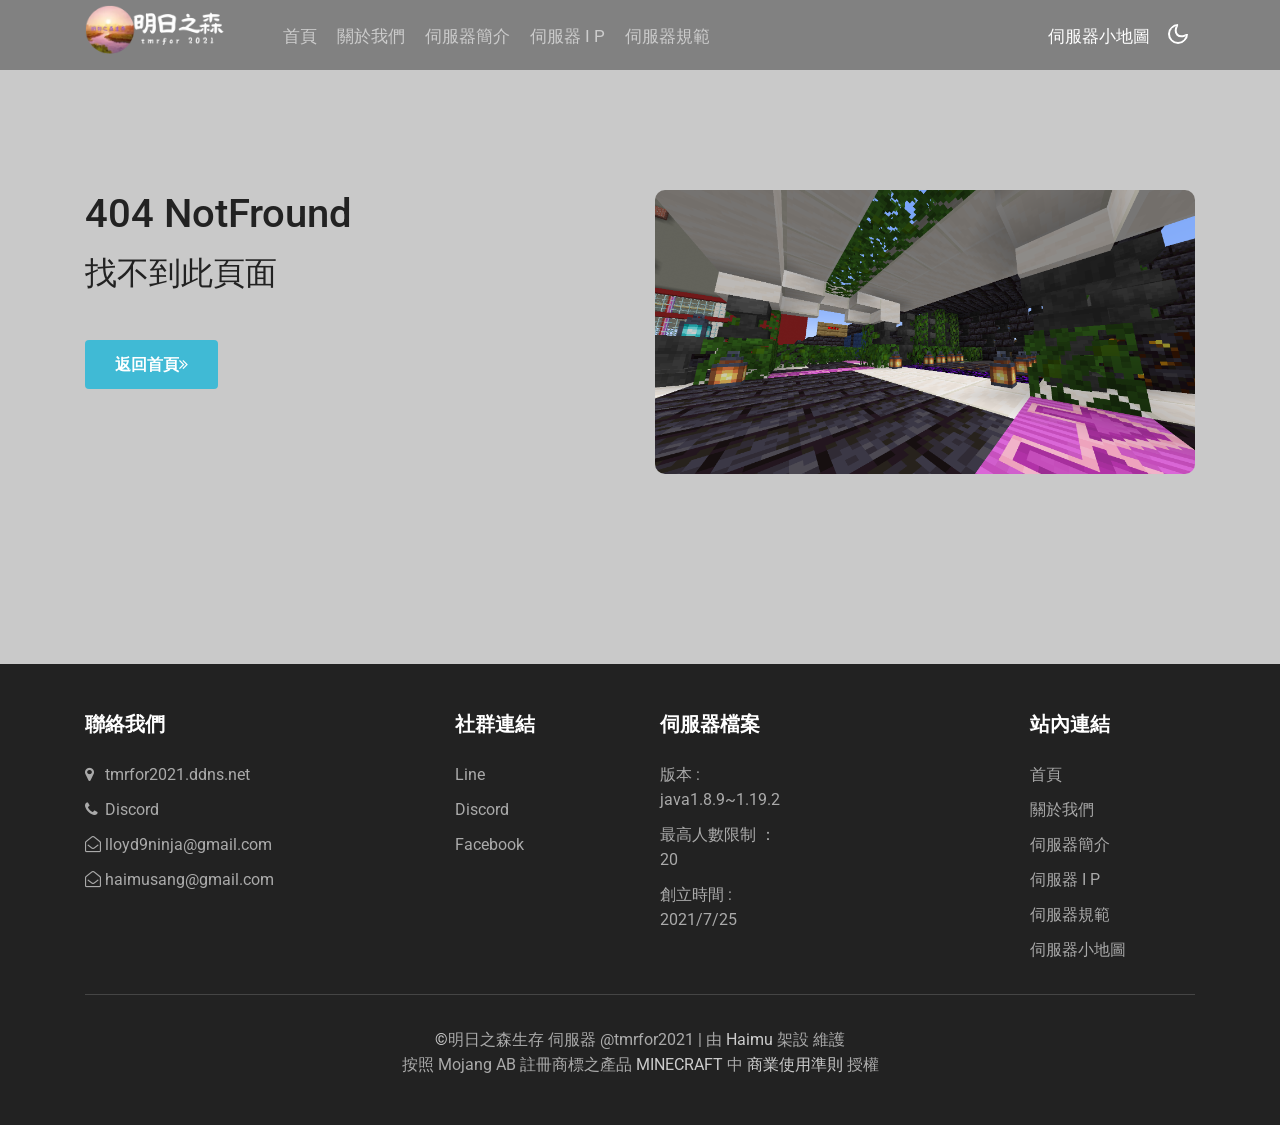
<file: 404/index.html>
<!doctype html>
<html lang="zh-hant-tw">
  <head>
    <!-- 基本META  -->
    <meta charset="utf-8">
    <meta name="viewport" content="width=device-width, initial-scale=1, shrink-to-fit=no">
	<meta http-equiv="refresh" content="5;url=../home/">

		<!-- 簡介 關鍵字 --> 
	<meta name="description" content="這裡本來是一個美麗和平的森林  直到某一天....  大量的怪物突然湧現  入侵了整個世界  恭喜你活了下來  快加入我們吧！ 救救這座森林............">
    <meta name="keywords" content="明日之森 明日之森生存 明日之森生存伺服器 明日之森minecraft minecraft伺服器">

	<!-- 網頁標題 -->
    <title>404 找不到頁面 | 明日之森生存 伺服器</title>

	<!-- 連結ICON -->
    <link rel="icon" href="../images/icon.ico">
	
    <!-- 連結CSS -->
    <link rel="stylesheet" href="../assets/css/style-starter.css">
    <link href="//fonts.googleapis.com/css2?family=Roboto:wght@400;500;700&display=swap" rel="stylesheet">
    <link href="//fonts.googleapis.com/css2?family=Roboto:wght@300;400&display=swap" rel="stylesheet">
  </head>


  <body id="home">
<section class=" w3l-header-4 header-sticky">
	<!-- HEADER -->
	<header id="site-header" class="fixed-top">
		<div class="container">
			<nav class="navbar navbar-expand-lg navbar-dark stroke">
				<!-- NAV 標誌 -->
				<h1><a class="navbar-brand" href="../home/">
					<img src="../images/nav-logo.png" >
				</a></h1>
				<!-- NAV 手機版 選單標誌 -->
				<button class="navbar-toggler  collapsed bg-gradient" type="button" data-toggle="collapse" data-target="#navbarTogglerDemo02" aria-controls="navbarTogglerDemo02" aria-expanded="false" aria-label="Toggle navigation">
					<span class="navbar-toggler-icon fa icon-expand fa-bars"></span>
					<span class="navbar-toggler-icon fa icon-close fa-times"></span>
					
				</button>
	  
				<div class="collapse navbar-collapse" id="navbarTogglerDemo02">
					<ul class="navbar-nav ml-lg-5">
						<li class="nav-item @@home__active">
							<a class="nav-link" href="../home/">首頁<span class="sr-only">(current)</span></a>
						</li>
						<li class="nav-item @@home__active">
							<a class="nav-link" href="../about/">關於我們</a>
						</li>
						<li class="nav-item @@contact__active">
							<a class="nav-link" href="../servertour/">伺服器簡介</a>
						</li>
						<li class="nav-item @@services__active">
							<a class="nav-link" href="../serverip/">伺服器&nbsp;I&nbsp;P</a>
						</li>
						<li class="nav-item @@contact__active">
							<a class="nav-link" href="../relus/">伺服器規範</a>
						</li>
					</ul>
				<ul class="navbar-nav ml-auto">
						<li class="nav-item ml-4">
							<a class="nav-link phone" href="../servermap/">伺服器小地圖</a>
						</li>
					</ul>
				</div>
				        <!-- toggle switch for light and dark theme -->
						<div class="mobile-position">
							<label class="theme-selector">
							  <input type="checkbox" id="themeToggle">
							  <i class="gg-sun"></i>
							  <i class="gg-moon"></i>
							</label>
						  </div>
						  <!-- //toggle switch for light and dark theme -->
			</nav>
		</div>
	  </header>
	<!--/header-->
</section>
<script src="../assets/js/jquery-3.3.1.min.js"></script> <!-- Common jquery plugin -->
<!--bootstrap working-->
<script src="../assets/js/bootstrap.min.js"></script>
<!--bootstrap working//-->
<!--/MENU-JS-->
<script>
	$(window).on("scroll", function () {
	  var scroll = $(window).scrollTop();
  
	  if (scroll >= 80) {
		$("#site-header").addClass("nav-fixed");
	  } else {
		$("#site-header").removeClass("nav-fixed");
	  }
	});
  
	//Main navigation Active Class Add Remove
	$(".navbar-toggler").on("click", function () {
	  $("header").toggleClass("active");
	});
	$(document).on("ready", function () {
	  if ($(window).width() > 991) {
		$("header").removeClass("active");
	  }
	  $(window).on("resize", function () {
		if ($(window).width() > 991) {
		  $("header").removeClass("active");
		}
	  });
	});
  </script>
  <!--//MENU-JS-->
<!-- disable body scroll which navbar is in active -->
<script>
$(function () {
  $('.navbar-toggler').click(function () {
    $('body').toggleClass('noscroll');
  })
});
</script>
<!-- disable body scroll which navbar is in active -->
<!--theme switcher dark and light mode script-->
<script>
	const bodyElement = document.querySelector('body');
	const themeToggle = document.querySelector('#themeToggle');
	const darkModeMql = window.matchMedia('(prefers-color-scheme: dark)');
  
	const currentTheme = localStorage.getItem('theme') ? localStorage.getItem('theme') : userPreference(darkModeMql);
  
	if (currentTheme) {
	  bodyElement.classList.add(currentTheme);
  
	  if (currentTheme === 'dark') {
		themeToggle.checked = true;
	  }
	}
  
	function userPreference(e) {
	  if (e.matches) {
		bodyElement.classList.add("dark");
		return "dark"
	  } else {
		bodyElement.classList.remove("dark");
		return ""
	  }
	}
  
	darkModeMql.addListener(userPreference);
  
	function themeSwitcher(e) {
	  if (e.target.checked) {
		bodyElement.classList.add('dark');
		localStorage.setItem('theme', 'dark');
	  } else {
		bodyElement.classList.remove('dark');
		localStorage.setItem('theme', '');
	  }
	}
  
	themeToggle.addEventListener('change', themeSwitcher);
  </script>
  <!--theme switcher dark and light mode script//-->


  <br><br><br><br><br>
<section class="w3l-recent-work">
	<div class="jst-two-col">
		<div class="container">
			<div class="row">
				<div class="my-bio cwp4-text col-lg-6">
					<h1 style="color: var(--header-title-color);">404 NotFround</h1>
					<h2 class="para mt-3 mb-lg-4 " style="color: var(--header-title-color);">
						找不到此頁面</h2>
						<a href="../home/" class="action-button btn mt-4">返回首頁<span class="fa fa-angle-double-right"></span></a>
				</div>
				<div class="col-lg-6 ">
					<img src="../images/404-img/0.png" alt="product" class="img-responsive about-me">
				</div>
			</div>
		</div>
	</div>
</section>
<br><br><br><br><br>

<section class="w3l-footer-29-main">
	<div class="footer-29 py-5 ">
	  <div class="container">
		<div class="grid-col-4 footer-top-29">
			<div class="footer-list-29 footer-1">
				<h2 class="footer-title-29">聯絡我們</h2>
				<ul>
					<li><p><span class="fa fa-map-marker"></span>tmrfor2021.ddns.net</p></li>
					<li><a  target="_blank" href="https://discord.gg/4fP9tAp8Hx"><span class="fa fa-phone"></span>Discord</a></li>
					<li><a href="mailto:lloyd9ninja@gmail.com" class="mail"><span class="fa fa-envelope-open-o"></span>lloyd9ninja@gmail.com</a></li>
					<li><a href="mailto:haimusang@gmail.com" class="mail"><span class="fa fa-envelope-open-o"></span>haimusang@gmail.com</a></li>
				</ul>
			</div>
			<div class="footer-list-29 footer-2">
				<ul>
					<h6 class="footer-title-29">社群連結</h6>
					<li><a  target="_blank" href="https://line.me/ti/g2/hS_3SS2xTrkdW1txGxZn4w?utm_source=invitation&utm_medium=link_copy&utm_campaign=default">Line</a></li>
					<li><a  target="_blank" href="https://discord.gg/4fP9tAp8Hx">Discord</a></li>
					<li><a  target="_blank" href="https://www.facebook.com/groups/939683233647115/?ref=share">Facebook</a></li>
					<li><a  target="_blank" href=""></a></li>
					<li><a href=""></a></li>
				</ul>
			</div>
			<div class="footer-list-29 footer-3">
				<div class="properties">
					<h6 class="footer-title-29">伺服器檔案</h6>
					<div class="images-col">
					<ul>
						<li><a href="">版本 : java1.8.9~1.19.2</a></li>
						<li><a href="">最高人數限制 ： 20</a></li>
						<li><a href="">創立時間 : 2021/7/25</a></li>
					</ul>
				</div>
			</div>
			</div>
			<div class="footer-list-29 footer-4">
				<ul>
					<h6 class="footer-title-29">站內連結</h6>
					<li><a href="../home/">首頁</a></li>
					<li><a href="../about/">關於我們</a></li>
					<li><a href="../servertour/">伺服器簡介</a>
					<li><a href="../serverip/">伺服器 I  P</a></li>
					<li><a href="../relus/">伺服器規範</a></li>
					<li><a href="../servermap/">伺服器小地圖</a></li>
				</ul>
			</div>
		</div>
		<div class=" bottom-copies text-center">
			<p class="copy-footer-29"><a  target="_blank" href="https://github.com/tmrfor/">©</a>明日之森生存 伺服器 @tmrfor2021 | 由 <a href="//www.youtube.com/channel/UCmQD8e9ZnIy9F39wAmvAalA">Haimu</a> 架設 維護</p>
			<p class="copy-footer-29">按照 Mojang AB 註冊商標​之產品<a  target="_blank" href="//minecraft.net"> MINECRAFT </a>中<a  target="_blank" href="//www.minecraft.net/zh-hant/terms#terms-brand_guidelines"> 商業使用準則 </a>授權</p>
		</div>
		</div>
	</div>
  </section>

<!-- move top -->
<button onclick="topFunction()" id="movetop" title="Go to top">
	<span class="fa fa-chevron-up"></span>
</button>
<script>
	// When the user scrolls down 20px from the top of the document, show the button
	window.onscroll = function () {
		scrollFunction()
	};

	function scrollFunction() {
		if (document.body.scrollTop > 20 || document.documentElement.scrollTop > 20) {
			document.getElementById("movetop").style.display = "block";
		} else {
			document.getElementById("movetop").style.display = "none";
		}
	}

	// When the user clicks on the button, scroll to the top of the document
	function topFunction() {
		document.body.scrollTop = 0;
		document.documentElement.scrollTop = 0;
	}
</script>
<!-- /move top -->

</body>

</html>
</file>
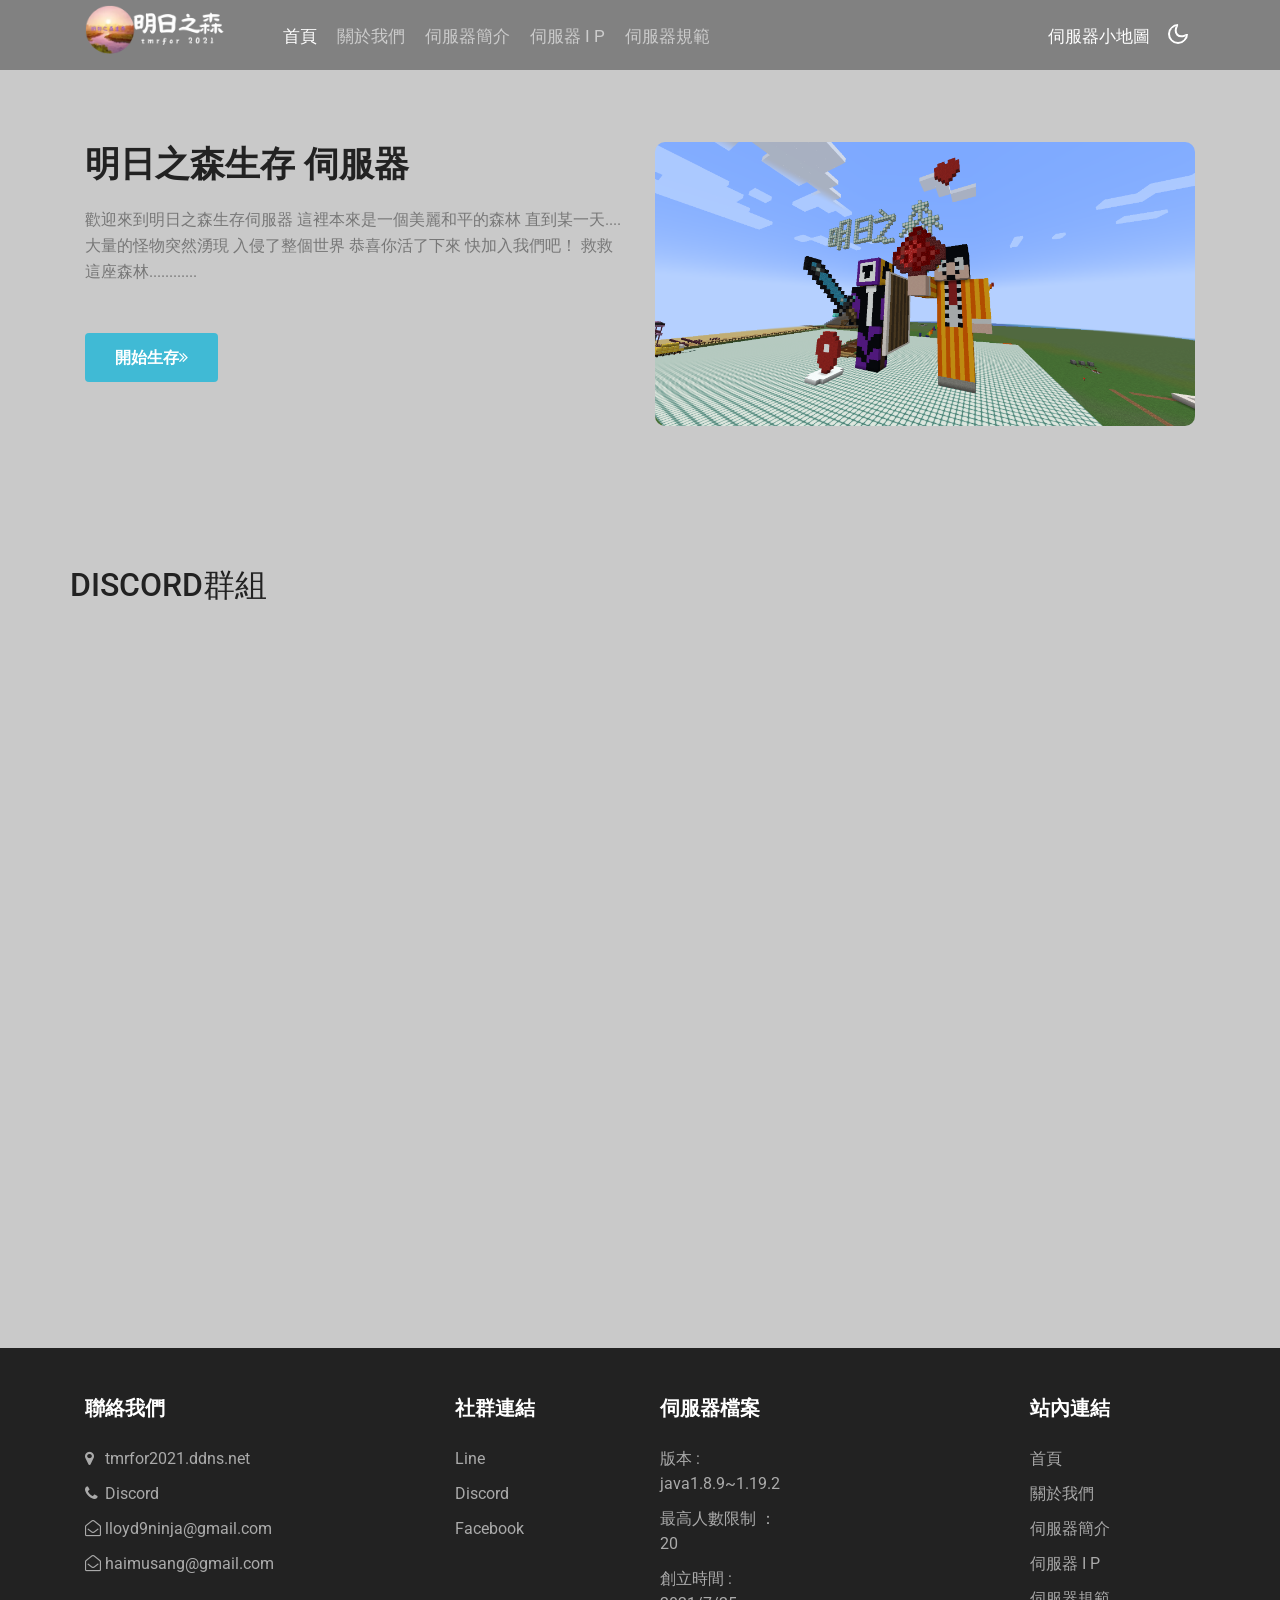
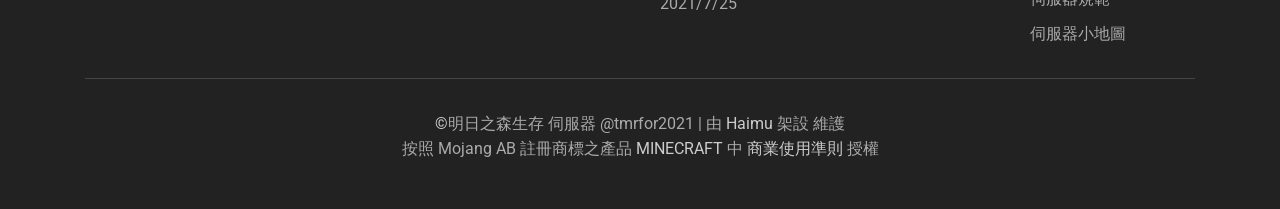
<file: home/index.html>
<!doctype html>
<html lang="zh-hant-tw">
  <head>
    <!-- 基本META  -->
    <meta charset="utf-8">
    <meta name="viewport" content="width=device-width, initial-scale=1, shrink-to-fit=no">
	<meta http-equiv="refresh" content="600;url=../home/">

		<!-- 簡介 關鍵字 --> 
	<meta name="description" content="這裡本來是一個美麗和平的森林  直到某一天....  大量的怪物突然湧現  入侵了整個世界  恭喜你活了下來  快加入我們吧！ 救救這座森林............">
    <meta name="keywords" content="明日之森 明日之森生存 明日之森生存伺服器 明日之森minecraft minecraft伺服器">

	<!-- 網頁標題 -->
    <title>首頁 | 明日之森生存 伺服器</title>

	<!-- 連結ICON -->
    <link rel="icon" href="../images/icon.ico">
	
    <!-- 連結CSS -->
    <link rel="stylesheet" href="../assets/css/style-starter.css">
    <link href="//fonts.googleapis.com/css2?family=Roboto:wght@400;500;700&display=swap" rel="stylesheet">
    <link href="//fonts.googleapis.com/css2?family=Roboto:wght@300;400&display=swap" rel="stylesheet">
  </head>


  <body id="home">
<section class=" w3l-header-4 header-sticky">
	<!-- HEADER -->
	<header id="site-header" class="fixed-top">
		<div class="container">
			<nav class="navbar navbar-expand-lg navbar-dark stroke">
				<!-- NAV 標誌 -->
				<h1><a class="navbar-brand" href="../home/index.html">
					<img src="../images/nav-logo.png" >
				</a></h1>
				<!-- NAV 手機版 選單標誌 -->
				<button class="navbar-toggler  collapsed bg-gradient" type="button" data-toggle="collapse" data-target="#navbarTogglerDemo02" aria-controls="navbarTogglerDemo02" aria-expanded="false" aria-label="Toggle navigation">
					<span class="navbar-toggler-icon fa icon-expand fa-bars"></span>
					<span class="navbar-toggler-icon fa icon-close fa-times"></span>
					
				</button>

				<div class="collapse navbar-collapse" id="navbarTogglerDemo02">
					<ul class="navbar-nav ml-lg-5">
						<li class="nav-item active">
							<a class="nav-link" href="../home/">首頁<span class="sr-only">(current)</span></a>
						</li>
						<li class="nav-item @@about__active">
							<a class="nav-link" href="../about/">關於我們</a>
						</li>
						<li class="nav-item @@contact__active">
							<a class="nav-link" href="../servertour/">伺服器簡介</a>
						</li>
						<li class="nav-item @@services__active">
							<a class="nav-link" href="../serverip/">伺服器&nbsp;I&nbsp;P</a>
						</li>
						<li class="nav-item @@contact__active">
							<a class="nav-link" href="../relus/">伺服器規範</a>
						</li>
					</ul>
				<ul class="navbar-nav ml-auto">
						<li class="nav-item ml-4">
							<a class="nav-link phone" href="../servermap/">伺服器小地圖</a>
						</li>
					</ul>
				</div>
				        <!-- toggle switch for light and dark theme -->
						<div class="mobile-position">
							<label class="theme-selector">
							  <input type="checkbox" id="themeToggle">
							  <i class="gg-sun"></i>
							  <i class="gg-moon"></i>
							</label>
						  </div>
						  <!-- //toggle switch for light and dark theme -->
			</nav>
		</div>
	  </header>
	<!--/header-->
</section>
<script src="../assets/js/jquery-3.3.1.min.js"></script> <!-- Common jquery plugin -->
<!--bootstrap working-->
<script src="../assets/js/bootstrap.min.js"></script>
<!--bootstrap working//-->
<!--/MENU-JS-->
<script>
	$(window).on("scroll", function () {
	  var scroll = $(window).scrollTop();
  
	  if (scroll >= 80) {
		$("#site-header").addClass("nav-fixed");
	  } else {
		$("#site-header").removeClass("nav-fixed");
	  }
	});
  
	//Main navigation Active Class Add Remove
	$(".navbar-toggler").on("click", function () {
	  $("header").toggleClass("active");
	});
	$(document).on("ready", function () {
	  if ($(window).width() > 991) {
		$("header").removeClass("active");
	  }
	  $(window).on("resize", function () {
		if ($(window).width() > 991) {
		  $("header").removeClass("active");
		}
	  });
	});
  </script>
  <!--//MENU-JS-->
<!-- disable body scroll which navbar is in active -->
<script>
$(function () {
  $('.navbar-toggler').click(function () {
    $('body').toggleClass('noscroll');
  })
});
</script>
<!-- disable body scroll which navbar is in active -->
<!--theme switcher dark and light mode script-->
<script>
	const bodyElement = document.querySelector('body');
	const themeToggle = document.querySelector('#themeToggle');
	const darkModeMql = window.matchMedia('(prefers-color-scheme: dark)');
  
	const currentTheme = localStorage.getItem('theme') ? localStorage.getItem('theme') : userPreference(darkModeMql);
  
	if (currentTheme) {
	  bodyElement.classList.add(currentTheme);
  
	  if (currentTheme === 'dark') {
		themeToggle.checked = true;
	  }
	}
  
	function userPreference(e) {
	  if (e.matches) {
		bodyElement.classList.add("dark");
		return "dark"
	  } else {
		bodyElement.classList.remove("dark");
		return ""
	  }
	}
  
	darkModeMql.addListener(userPreference);
  
	function themeSwitcher(e) {
	  if (e.target.checked) {
		bodyElement.classList.add('dark');
		localStorage.setItem('theme', 'dark');
	  } else {
		bodyElement.classList.remove('dark');
		localStorage.setItem('theme', '');
	  }
	}
  
	themeToggle.addEventListener('change', themeSwitcher);
  </script>
  <!--theme switcher dark and light mode script//-->


<section class="w3l-main-slider" id="home">
  <!-- main-slider -->
  <div class="companies20-content"> 
    <div class="owl-one owl-carousel owl-theme">
      	<div class="item text-center">
			
		</div>
    </div>
  </div>
  <!-- /main-slider -->
</section>


<section class="w3l-recent-work">
	<div class="jst-two-col">
		<div class="container"><br><br><br>
			<div class="row">
				<div class="my-bio cwp4-text col-lg-6">
					<h3>明日之森生存 伺服器</h3>
					<p class="para mt-3 mb-lg-4 ">
						歡迎來到明日之森生存伺服器
						這裡本來是一個美麗和平的森林
						直到某一天....
						大量的怪物突然湧現
						入侵了整個世界
						恭喜你活了下來
						快加入我們吧！
						救救這座森林............</p>
						<a href="#" class="action-button btn mt-4">開始生存<span class="fa fa-angle-double-right"></span></a>
				</div>
				<div class="col-lg-6 ">
					<img src="../images/tour-img/header-0.png" alt="product" class="img-responsive about-me">
				</div>
			</div>
		</div>
	</div>
</section>


<section class="w3l-recent-work">
	<div class="jst-two-col">
		<div class="container">
			<div class="row">
				<h2 style="color: var(--header-title-color);">DISCORD群組</h2><br><br><br>
				<iframe src="https://discordapp.com/widget?id=877440435004506154&theme=dark" width="100%" height="500" allowtransparency="true" frameborder="0" sandbox="allow-popups allow-popups-to-escape-sandbox allow-same-origin allow-scripts"></iframe>
			</div>
		</div>
	</div>
</section>


<!-- <section class="w3l-recent-work">
	<div class="jst-two-col">
		<div class="container">
			<div class="row">
				<h2 style="color: var(--header-title-color);">官方FACEBOOK</h2><br><br><br>
				<iframe src="https://www.facebook.com/groups/939683233647115/" width="100%" height="500" allowtransparency="true" frameborder="0" sandbox="allow-popups allow-popups-to-escape-sandbox allow-same-origin allow-scripts"></iframe>
			</div>
		</div>
	</div>
</section>


<section class="w3l-recent-work">
	<div class="jst-two-col">
		<div class="container">
			<div class="row">
				<h2 style="color: var(--header-title-color);">官方LINE</h2><br><br><br>
				<iframe src="https://line.me/ti/g2/BqFAmBDAwBLI1O4q2gnQxmg4Y5L8xDU0l1NwXw?utm_source=invitation&utm_medium=link_copy&utm_campaign=default" width="100%" height="1000" allowtransparency="true" frameborder="0" sandbox="allow-popups allow-popups-to-escape-sandbox allow-same-origin allow-scripts"></iframe>
			</div>
		</div>
	</div>
</section> -->


<section class="w3l-recent-work">
	<div class="jst-two-col">
		<div class="container">
			<div class="row">
				<!-- <h2 style="color: var(--header-title-color);">伺服器規範</h2> -->
			</div>
		</div>
	</div>
</section>


<section class="w3l-footer-29-main">
	<div class="footer-29 py-5 ">
	  <div class="container">
		<div class="grid-col-4 footer-top-29">
			<div class="footer-list-29 footer-1">
				<h2 class="footer-title-29">聯絡我們</h2>
				<ul>
					<li><p><span class="fa fa-map-marker"></span>tmrfor2021.ddns.net</p></li>
					<li><a  target="_blank" href="https://discord.gg/4fP9tAp8Hx"><span class="fa fa-phone"></span>Discord</a></li>
					<li><a href="mailto:lloyd9ninja@gmail.com" class="mail"><span class="fa fa-envelope-open-o"></span>lloyd9ninja@gmail.com</a></li>
					<li><a href="mailto:haimusang@gmail.com" class="mail"><span class="fa fa-envelope-open-o"></span>haimusang@gmail.com</a></li>
				</ul>
			</div>
			<div class="footer-list-29 footer-2">
				<ul>
					<h6 class="footer-title-29">社群連結</h6>
					<li><a  target="_blank" href="https://line.me/ti/g2/hS_3SS2xTrkdW1txGxZn4w?utm_source=invitation&utm_medium=link_copy&utm_campaign=default">Line</a></li>
					<li><a  target="_blank" href="https://discord.gg/4fP9tAp8Hx">Discord</a></li>
					<li><a  target="_blank" href="https://www.facebook.com/groups/939683233647115/?ref=share">Facebook</a></li>
					<li><a href=""></a></li>
					<li><a href=""></a></li>
				</ul>
			</div>
			<div class="footer-list-29 footer-3">
				<div class="properties">
					<h6 class="footer-title-29">伺服器檔案</h6>
					<div class="images-col">
					<ul>
						<li><a href="">版本 : java1.8.9~1.19.2</a></li>
						<li><a href="">最高人數限制 ： 20</a></li>
						<li><a href="">創立時間 : 2021/7/25</a></li>
					</ul>
				</div>
			</div>
			</div>
			<div class="footer-list-29 footer-4">
				<ul>
					<h6 class="footer-title-29">站內連結</h6>
					<li><a href="../home/">首頁</a></li>
					<li><a href="../about/">關於我們</a></li>
					<li><a href="../servertour/">伺服器簡介</a>
					<li><a href="../serverip/">伺服器 I  P</a></li>
					<li><a href="../relus/">伺服器規範</a></li>
					<li><a href="../servermap/">伺服器小地圖</a></li>
				</ul>
			</div>
		</div>
		<div class=" bottom-copies text-center">
			<p class="copy-footer-29"><a  target="_blank" href="https://github.com/tmrfor/">©</a>明日之森生存 伺服器 @tmrfor2021 | 由 <a href="//www.youtube.com/channel/UCmQD8e9ZnIy9F39wAmvAalA">Haimu</a> 架設 維護</p>
			<p class="copy-footer-29">按照 Mojang AB 註冊商標​之產品<a  target="_blank" href="//minecraft.net"> MINECRAFT </a>中<a  target="_blank" href="//www.minecraft.net/zh-hant/terms#terms-brand_guidelines"> 商業使用準則 </a>授權</p>
		</div>
		</div>
	</div>
  </section>

<!-- move top -->
<button onclick="topFunction()" id="movetop" title="Go to top">
	<span class="fa fa-chevron-up"></span>
</button>
<script>
	// When the user scrolls down 20px from the top of the document, show the button
	window.onscroll = function () {
		scrollFunction()
	};

	function scrollFunction() {
		if (document.body.scrollTop > 20 || document.documentElement.scrollTop > 20) {
			document.getElementById("movetop").style.display = "block";
		} else {
			document.getElementById("movetop").style.display = "none";
		}
	}

	// When the user clicks on the button, scroll to the top of the document
	function topFunction() {
		document.body.scrollTop = 0;
		document.documentElement.scrollTop = 0;
	}
</script>
<!-- /move top -->

</body>

</html>
</file>
